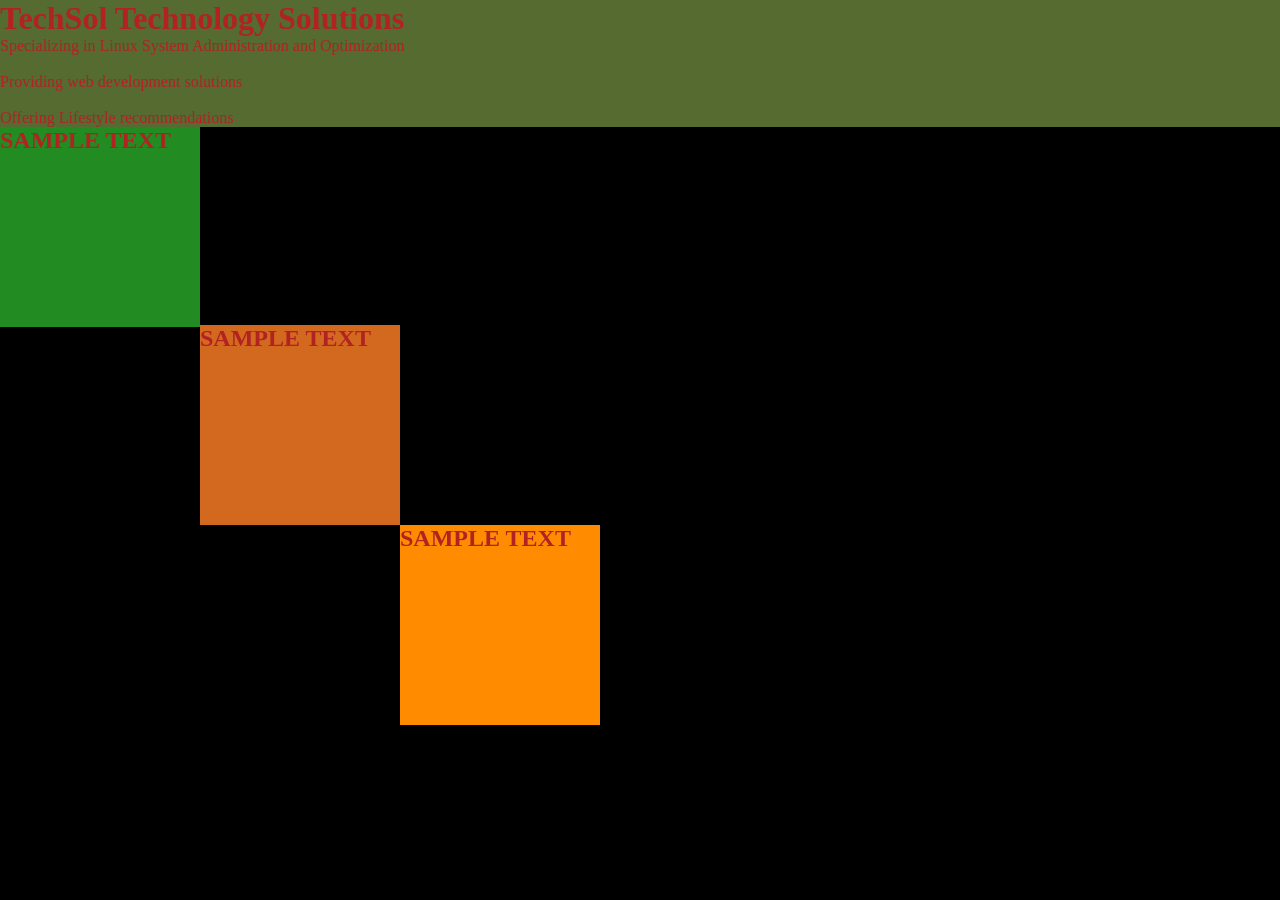
<file: CSS-mySite/index.html>
<!DOCTYPE html>
<html lang="en">
<head>
    <meta charset="UTF-8">
    <meta name="viewport" content="width=device-width, initial-scale=1.0">
    <title>TechSol</title>
    <link rel="stylesheet" href="CSS/styles.css">
    <link rel="shortcut icon" href="favicon.ico" type="image/x-icon">
</head>
<body>
    <div class="top-container">
        <h1>TechSol Technology Solutions</h1>
    <p>Specializing in Linux System Administration and Optimization</p>
    <br>
    <p>Providing web development solutions</p>
    <br>
    <p>Offering Lifestyle recommendations</p>
    </div>
    <div class="middle-container">
    <h2>SAMPLE TEXT</h2>
    </div>
    <div class="middle1">
        <h2>SAMPLE TEXT</h2>
    </div>
    <div class="bottom-container">
        <h2>SAMPLE TEXT</h2>
    </div>
</body>
</html>
</file>
<file: CSS-mySite/CSS/styles.css>
body{
    background-color: black;
    color: firebrick;
    margin: 0;
}

/* use .class to style classes from a particular element */
.top-container{
    /*refer to documentation for customizing margins around the different divs. Headers have their own
    margins that need unique adjustment if the div adjustments are not sufficient.*/
    background-color: darkolivegreen;
    margin: 0;
    padding: 0;
}
h1{
    margin: 0;
    padding: 0;
}
.middle-container{
    /*add width height properties and values to adjust size of container.*/
    background-color: forestgreen;
    margin: 0;
    width: 200px;
    height: 200px;
    padding: 0;
    position: absolute;
}
.middle1{
    background-color: chocolate;
    margin: 0;
    position: absolute;
    height: 200px;
    width: 200px;
    top: 325px;
    left: 200px;
}
.bottom-container{
    background-color: darkorange;
    position: absolute;
    width: 200px;
    height: 200px;
    top: 525px;
    left: 400px;
}
br{
height: 5px;
margin: 0px;
}
/* Refer to CSS <span></span> documentation for in-line elements and block elements such as <p></p>;
inline-block elements have more functionality plz refer to docs: display:value ; 
setting a display value to none will remove that element from showing up on web page 
setting display:hidden will hide information from display but block element will still 
occupy the same amount of screen space */
p{
    margin: 0;
}
h2{
    margin: 0;
    padding: 0;
}

/* Refer to position attribute documentation for functionality.
Position values include static, relative, absolute, and fixed. */

 /* img {
     position: relative 
    left: 30px;
 } */

 /* Code above adds 30px to the left of the image relative to the default static position */
 /* position: relative allows for manipulation of top, bottom, left, right spaces around element*/
 /* position: absolute will use coordinate top right left or bottom based on parent element.
 See doucument and try codepen.io to preview functionality */

 /* Remember to set default CSS body styling to margin: 0 for more accurate element absolute position
 manipulation */

 /* positioning is affectd by the parent element, the body of the page is not always the element being
 manipulated, check the parent element and change relative and absolute positioning per your specs. */

/* using position: fixed; will fix element to the page and not disappear after scrolling past the element */
</file>
